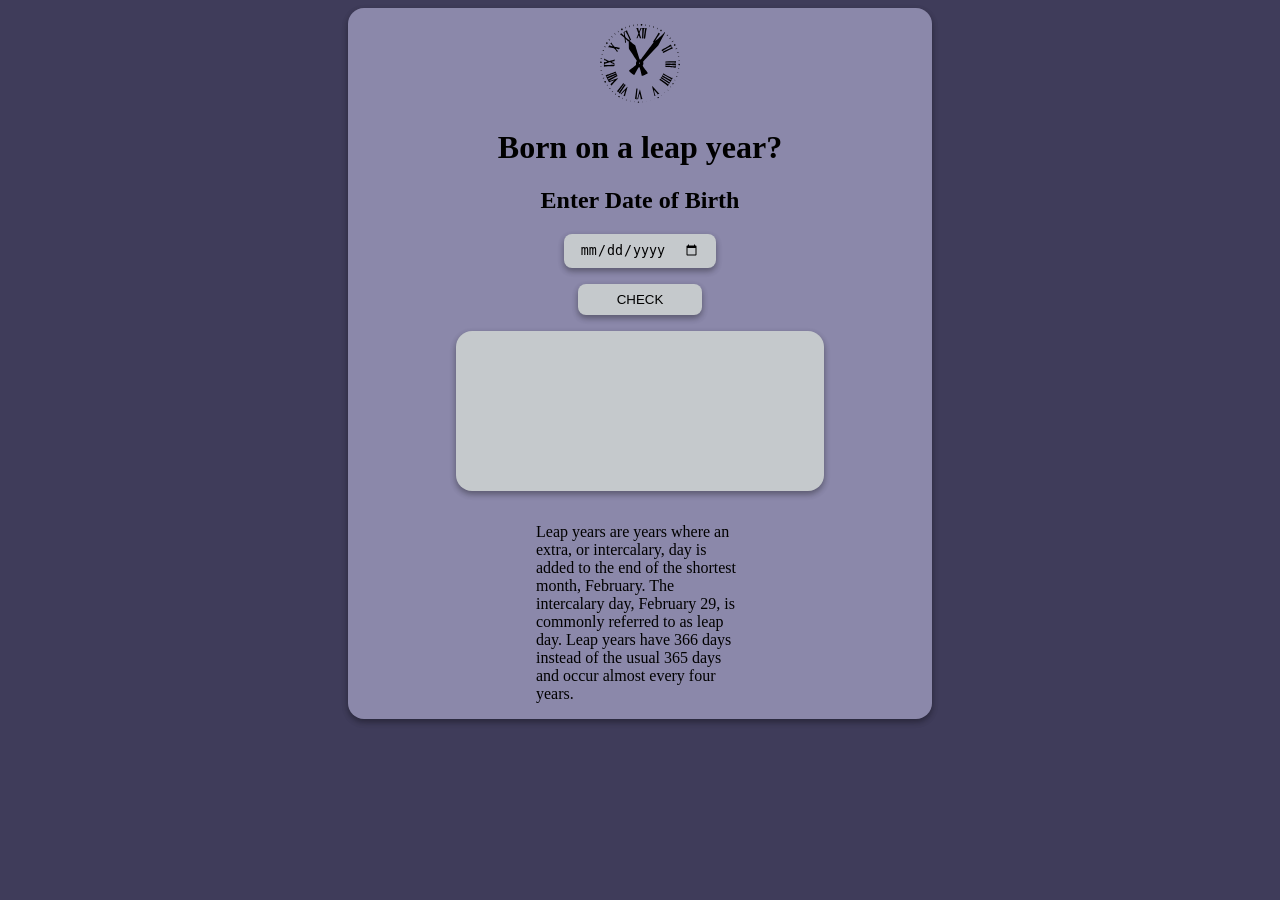
<file: index.html>
<!DOCTYPE html>
<html lang="en">
  <head>
    <meta charset="UTF-8" />
    <meta http-equiv="X-UA-Compatible" content="IE=edge" />
    <meta name="viewport" content="width=device-width, initial-scale=1.0" />
    <script src="index.js" type="text/javascript" defer></script>
    <title>Leap year</title>
    <link rel="stylesheet" href="leapyear.css" />
  </head>
  <body id="container">
    <div id="main">
      <img src="clock.svg" width="80px" />
      <h1 id="heading">Born on a leap year?</h1>
      <h2>Enter Date of Birth</h2>
      <div>
        <input type="date" id="dateRequired" />
        <button id="btn">CHECK</button>
      </div>
      <div id="output"></div>
      <div id="para">
        Leap years are years where an extra, or intercalary, day is added to the
        end of the shortest month, February. The intercalary day, February 29,
        is commonly referred to as leap day. Leap years have 366 days instead of
        the usual 365 days and occur almost every four years.
      </div>
    </div>
  </body>
</html>
</file>
<file: leapyear.css>
@import url("https://fonts.googleapis.com/css2?family=Brygada+1918:wght@500&display=swap");

body {
  text-align: center;
  display: block;
  margin: auto;
  max-width: 600px;
  background-color: #3f3c5a;
}

#main {
  margin: auto;
  text-align: center;
  align-items: center;
  display: block;
  padding-top: 1rem;
  box-shadow: 0 3px 6px rgba(0, 0, 0, 0.16), 0 3px 6px rgba(0, 0, 0, 0.23);
  margin-top: 0.5rem;
  margin-bottom: 0.5rem;
  padding-left: 5rem;
  padding-right: 5rem;
  background-color: #8b88aa;
  border-radius: 1rem;
  margin-left: 8px;
  margin-right: 8px;
}

#btn {
  display: block;
  margin: auto;
  margin-top: 1rem;
  padding-left: 2.4rem;
  padding-right: 2.4rem;
  padding-top: 0.5rem;
  padding-bottom: 0.5rem;
  border-radius: 0.5rem;
  background-color: rgb(197, 201, 204);
  border-style: inherit;
  box-shadow: 0 3px 6px rgba(0, 0, 0, 0.16), 0 3px 6px rgba(0, 0, 0, 0.23);
  cursor: pointer;
}

#output {
  text-align: center;
  display: block;
  margin: auto;
  margin-top: 1rem;
  max-width: 13rem;
  padding: 5rem;
  box-shadow: 0 3px 6px rgba(0, 0, 0, 0.16), 0 3px 6px rgba(0, 0, 0, 0.23);
  margin-bottom: 2rem;
  background-color: rgb(197, 201, 204);
  border-radius: 1rem;
  font-family: "Brygada 1918", serif;
  font-weight: 900;
}

#para {
  text-align: left;
  margin: auto;
  padding-left: 1rem;
  padding-right: 1rem;
  padding-bottom: 1rem;
  max-width: 13rem;
}

#dateRequired {
  border-radius: 0.5rem;
  padding-top: 0.5rem;
  padding-bottom: 0.5rem;
  padding-left: 1rem;
  padding-right: 1rem;
  box-shadow: 0 3px 6px rgba(0, 0, 0, 0.16), 0 3px 6px rgba(0, 0, 0, 0.23);
  background-color: rgb(197, 201, 204);
  border-style: inherit;
}
</file>
